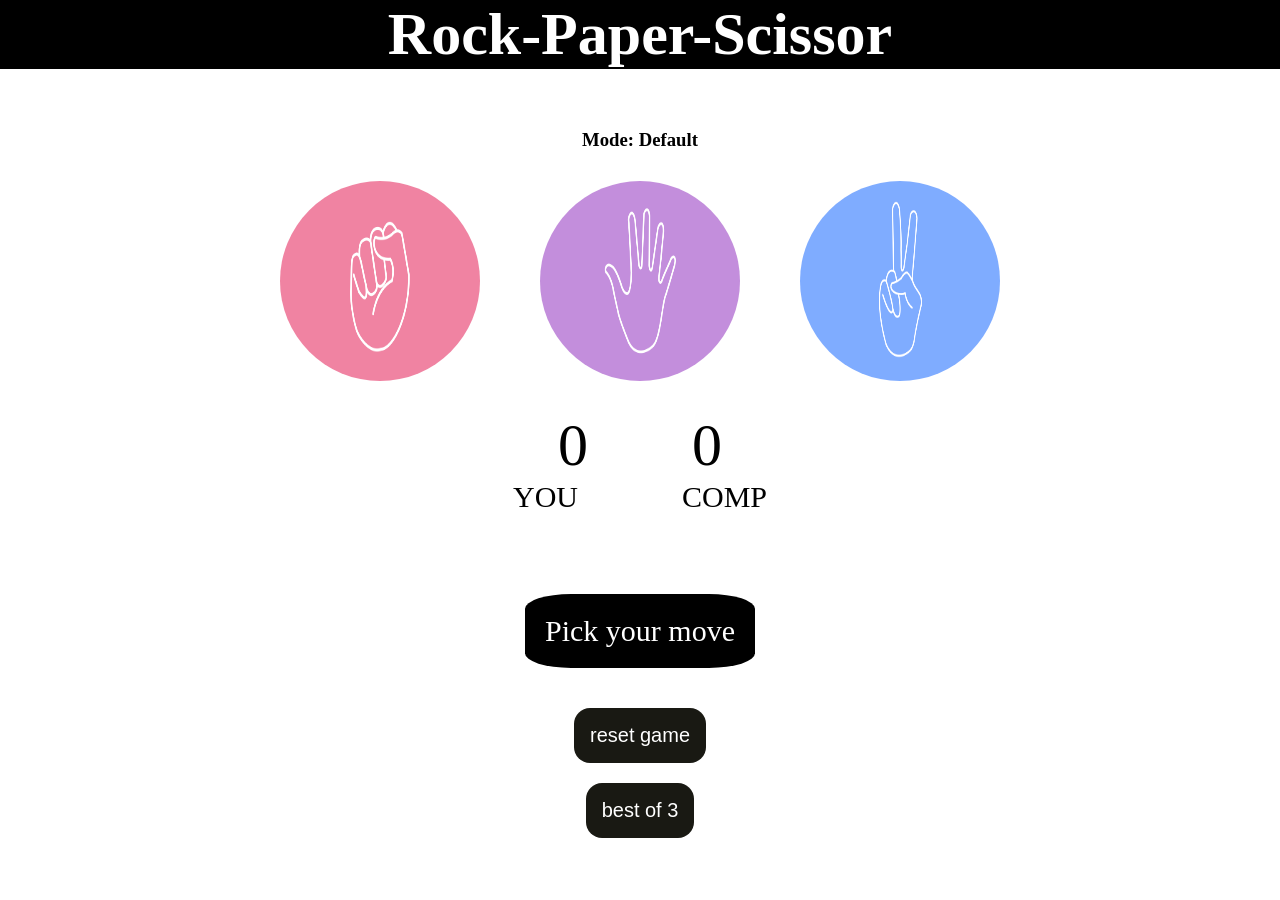
<file: rock-paper-scissor/index.html>
<!DOCTYPE html>
<html lang="en">

<head>
    <meta charset="UTF-8">
    <meta name="viewport" content="width=device-width, initial-scale=1.0">
    <title>rock-paper-scissor</title>
    <link rel="stylesheet" href="/rock-paper-scissor/style.css">
</head>

<body>
    <h1>Rock-Paper-Scissor</h1>
    <h3 id="mode">Mode: Default</h3>

    <section id="game">
        <div class="div" id="rock">
            <img src="rock.png">
        </div>
        <div class="div" id="paper">
            <img src="paper.png">
        </div>
        <div class="div" id="scissor">
            <img src="scissors.png">
        </div>
    </section>
    <div >
        <span class="score" id="userScore">0</span>
        <span class="score" id="compScore">0</span>
    </div>
    <div>
        <span class="name">YOU</span>
        <span class="name">COMP</span>
    </div>
    <div class="controls">
    <span id="message">Pick your move</span>
    <button id="reset">reset game</button>
    <button id="bestOf3">best of 3</button>
    </div>


    <script src="/rock-paper-scissor/app.js"></script>
</body>

</html>
</file>
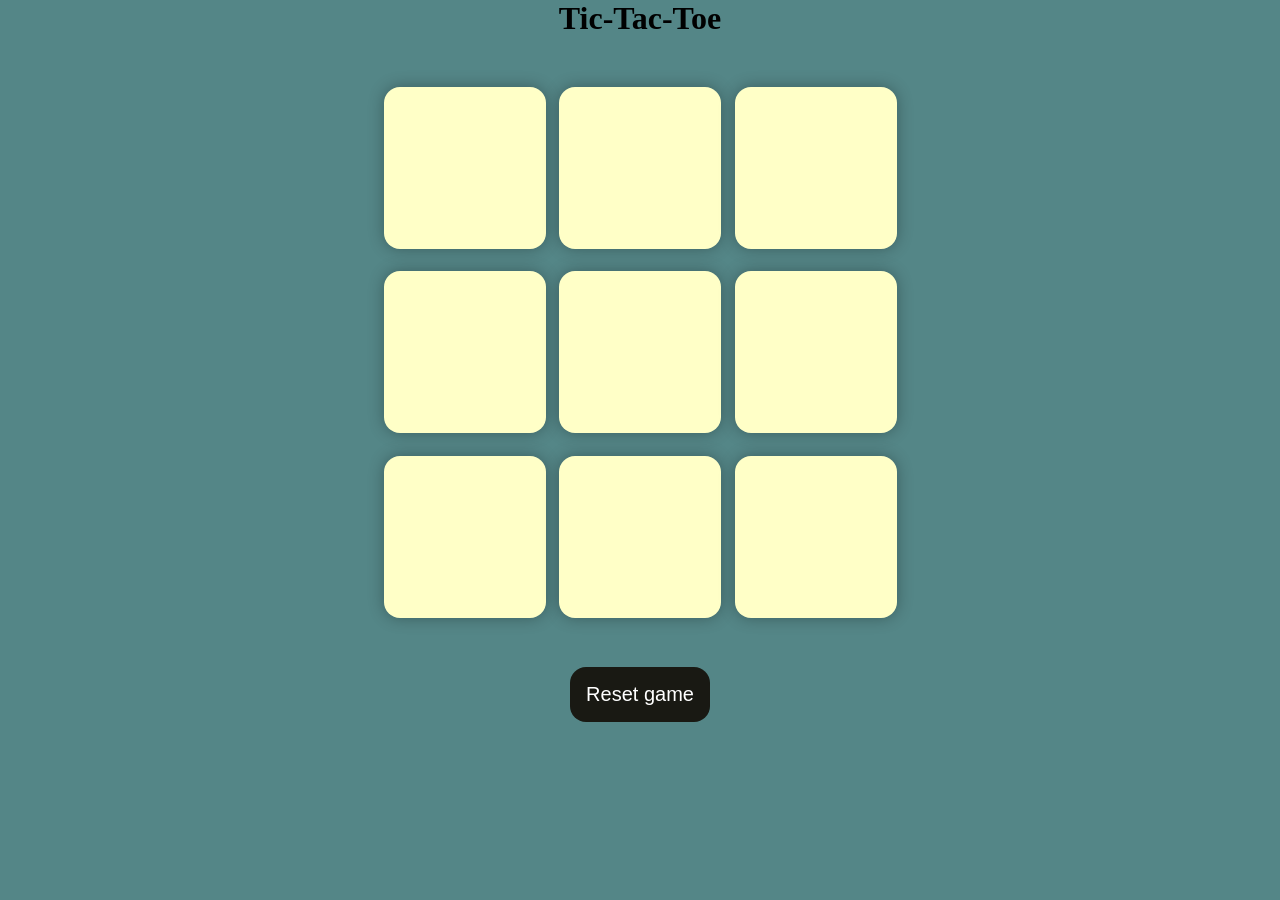
<file: tic-tac-toe/index.html>
<!DOCTYPE html>
<html lang="en">

<head>
    <meta charset="UTF-8">
    <meta name="viewport" content="width=device-width, initial-scale=1.0">
    <title> tic-tac-toe game</title>
    <link rel = "stylesheet" href = "/tic-tac-toe/style.css" >
</head>

<body>
    <main>
        <h1>Tic-Tac-Toe</h1>
        <div class="container">

            <div id="game">
                <button class="box"></button>
                <button class="box"></button>
                <button class="box"></button>
                <button class="box"></button>
                <button class="box"></button>
                <button class="box"></button>
                <button class="box"></button>
                <button class="box"></button>
                <button class="box"></button>

            </div>
        </div>
        <div id = "winner"></div>
        <button id="reset">Reset game</button>
    </main>
    <script src="/tic-tac-toe/javascript.js"></script>
</body>

</html>
</file>
<file: rock-paper-scissor/style.css>
*{
    margin: 0;
    padding: 0;
}
body{
    text-align: center;
}

h1{
    background-color: black;
    color: white;
    display: block;
    font-size: 60px;
    margin-bottom: 60px;

}

img{
     height:200px;
     width:200px;
     border-radius:50%;
     border : none;
}

.div{
     display: inline-block;
     margin: 20px;
     border-radius: 50%;
     height:220px;
     width:220px;
     display:flex;
     justify-content: center;
     align-items: center;

}
.div:hover{
    background-color: black;
}
#game{
    text-align: center;
    display: flex;
    justify-content: center;
}
.score{
    font-size: 60px;
    margin-right: 50px;
    margin-left: 50px;
}
.name{
    font-size: 30px;
    margin-right: 50px;
    margin-left: 50px;
}

#message{
    background-color:black;
    color:white;
    border-radius: 20%;
    padding: 20px;
    margin: 50px;
    position: relative;
    top: 30px;
    font-size: 30px;
}
#reset{
    display:inline-block;
    padding: 1rem;
    font-size:1.25rem;
    background-color:#191913;
    color: #fff;
    border-radius: 1rem;
    border:none;
}

.controls{
    display:flex;
    flex-direction: column;
    align-items: center;
    gap: 20px;
}
#bestOf3 {
    display:inline-block;
    padding: 1rem;
    font-size:1.25rem;
    background-color:#191913;
    color: #fff;
    border-radius: 1rem;
    border:none;
}
</file>
<file: tic-tac-toe/style.css>
* {
  margin: 0;
  padding: 0;
}

body {
  background-color: #548687;
  text-align: center;
}

.container {
  height: 70vh;
  display: flex;

  justify-content: center;
  align-items: center;
}

#game {
  height: 60vmin;
  width: 60vmin;
  display: flex;
  flex-wrap: wrap;
  justify-content: center;
  align-items: center;
  gap: 1.5vmin;
}

.box {
  height: 18vmin;
  width: 18vmin;
  border-radius: 1rem;
  border: none;
  box-shadow: 0 0 1rem rgba(0, 0, 0, 0.3);
  font-size: 8vmin;
  color: #b0413e;
  background-color: #ffffc7;
}

#winner{
  padding: 20px ;
  border-radius: 10px;
  background-color :#e8e813;
  height: 50px;
  width: 300px;
  text-align:center;
  position:relative;
  top : 5px;
  left:600px;
  font-size:25px;
  display:none;

}
#reset{
    padding: 1rem;
    font-size:1.25rem;
    background-color:#191913;
    color: #fff;
    border-radius: 1rem;
    border:none;
}
</file>
